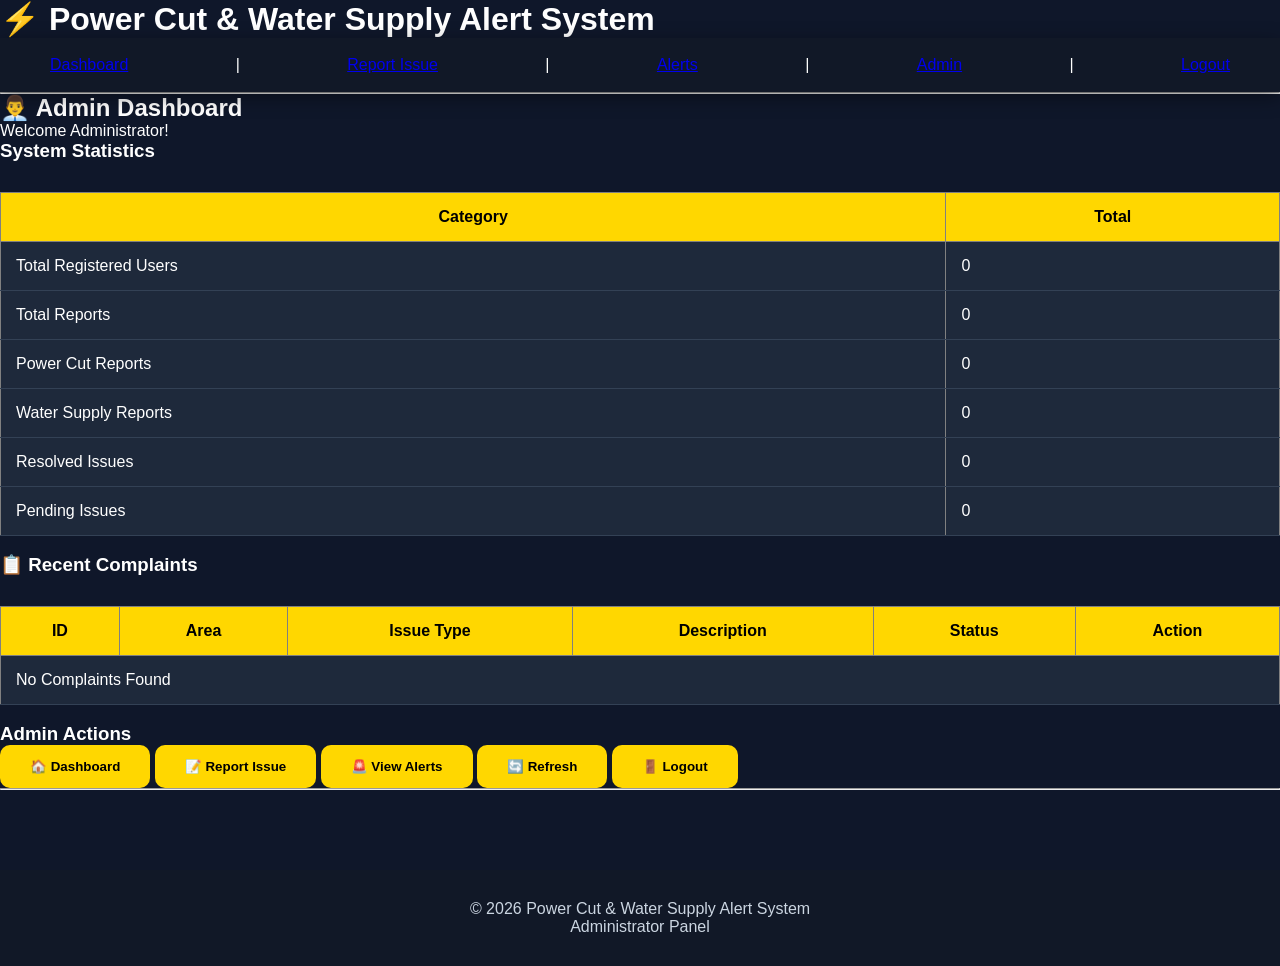
<file: admin.html>
<!DOCTYPE html>
<html lang="en">

<head>
    <meta charset="UTF-8">
    <title>Admin Dashboard - Power Cut & Water Supply Alert System</title>
    <link rel="stylesheet" href="style.css">
</head>

<body>

<header>

<h1>⚡ Power Cut & Water Supply Alert System</h1>

<nav>
    <a href="dashboard.html">Dashboard</a> |
    <a href="report.html">Report Issue</a> |
    <a href="alerts.html">Alerts</a> |
    <a href="admin.html">Admin</a> |
    <a href="login.html">Logout</a>
</nav>

<hr>

</header>


<section>

<h2>👨‍💼 Admin Dashboard</h2>

<p>Welcome Administrator!</p>


<h3>System Statistics</h3>


<table border="1" width="100%" cellpadding="10">

<tr bgcolor="#dddddd">
<th>Category</th>
<th>Total</th>
</tr>


<tr>
<td>Total Registered Users</td>
<td id="totalUsers">0</td>
</tr>


<tr>
<td>Total Reports</td>
<td id="totalReports">0</td>
</tr>


<tr>
<td>Power Cut Reports</td>
<td id="powerReports">0</td>
</tr>


<tr>
<td>Water Supply Reports</td>
<td id="waterReports">0</td>
</tr>


<tr>
<td>Resolved Issues</td>
<td id="resolvedReports">0</td>
</tr>


<tr>
<td>Pending Issues</td>
<td id="pendingReports">0</td>
</tr>


</table>


<br>


<h3>📋 Recent Complaints</h3>


<table border="1" width="100%" cellpadding="10">


<thead>

<tr bgcolor="#dddddd">

<th>ID</th>
<th>Area</th>
<th>Issue Type</th>
<th>Description</th>
<th>Status</th>
<th>Action</th>

</tr>

</thead>



<tbody id="complaintTable">


</tbody>


</table>



<br>


<h3>Admin Actions</h3>


<button onclick="window.location.href='dashboard.html'">
🏠 Dashboard
</button>


<button onclick="window.location.href='report.html'">
📝 Report Issue
</button>


<button onclick="window.location.href='alerts.html'">
🚨 View Alerts
</button>


<button onclick="location.reload()">
🔄 Refresh
</button>


<button onclick="window.location.href='login.html'">
🚪 Logout
</button>



</section>


<hr>


<footer>

<p>
© 2026 Power Cut & Water Supply Alert System
<br>
Administrator Panel
</p>

</footer>



<script src="script.js"></script>



<script>


fetch("http://localhost:8081/complaints/all")


.then(response => response.json())


.then(data => {


let table = document.getElementById("complaintTable");


let power = 0;
let water = 0;
let pending = 0;
let resolved = 0;



data.forEach(complaint => {



table.innerHTML += `

<tr>

<td>${complaint.id}</td>

<td>${complaint.area}</td>

<td>${complaint.issueType}</td>

<td>${complaint.description}</td>

<td>${complaint.status}</td>


<td>

<button onclick="updateStatus(${complaint.id})">
Update Status
</button>


<button onclick="deleteComplaint(${complaint.id})">
Delete
</button>


</td>


</tr>

`;



if(complaint.issueType === "Power Cut"){
    power++;
}


if(complaint.issueType === "Water Supply"){
    water++;
}


if(complaint.status === "Pending"){
    pending++;
}


if(complaint.status === "Resolved"){
    resolved++;
}



});



document.getElementById("totalReports").innerHTML = data.length;

document.getElementById("powerReports").innerHTML = power;

document.getElementById("waterReports").innerHTML = water;

document.getElementById("pendingReports").innerHTML = pending;

document.getElementById("resolvedReports").innerHTML = resolved;



})



.catch(error => {

console.log(error);

document.getElementById("complaintTable").innerHTML =
"<tr><td colspan='6'>No Complaints Found</td></tr>";

});




function updateStatus(id){


let status = prompt(
"Enter Status:\nPending\nIn Progress\nResolved"
);


if(status){


fetch(`http://localhost:8081/complaints/status/${id}?status=${status}`,{

method:"PUT"

})


.then(()=>{

alert("Status Updated Successfully");

location.reload();

});


}


}





function deleteComplaint(id){


if(confirm("Delete this complaint?")){


fetch(`http://localhost:8081/complaints/delete/${id}`,{

method:"DELETE"

})


.then(()=>{

alert("Complaint Deleted");

location.reload();

});


}


}



</script>



</body>

</html>
</file>
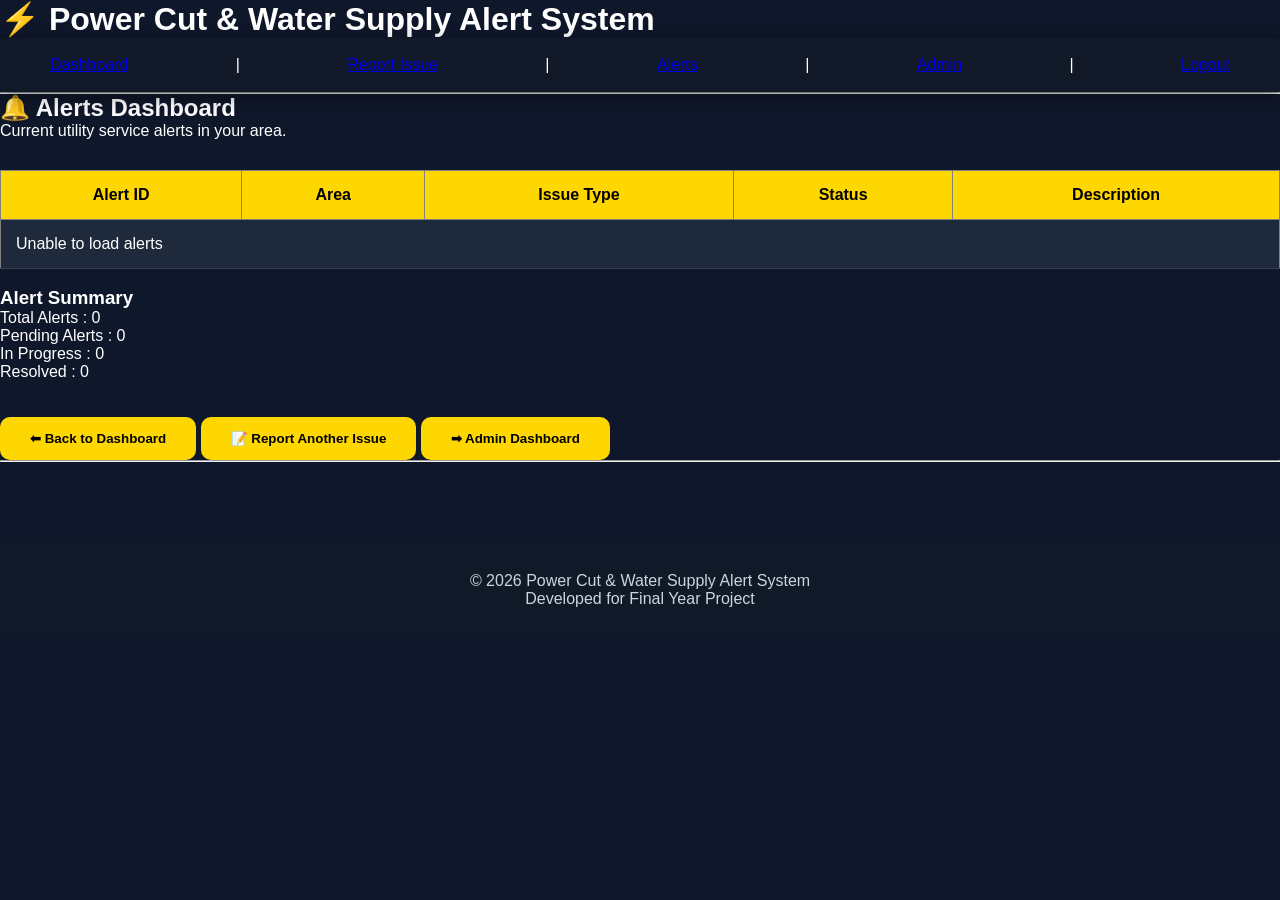
<file: alerts.html>
<!DOCTYPE html>
<html lang="en">

<head>
    <meta charset="UTF-8">
    <title>Alerts Dashboard - Power Cut & Water Supply Alert System</title>
    <link rel="stylesheet" href="style.css">
</head>

<body>

<header>

    <h1>⚡ Power Cut & Water Supply Alert System</h1>

    <nav>
        <a href="dashboard.html">Dashboard</a> |
        <a href="report.html">Report Issue</a> |
        <a href="alerts.html">Alerts</a> |
        <a href="admin.html">Admin</a> |
        <a href="login.html">Logout</a>
    </nav>

    <hr>

</header>


<section>

<h2>🔔 Alerts Dashboard</h2>

<p>Current utility service alerts in your area.</p>


<table border="1" width="100%" cellpadding="10">

<tr bgcolor="#dddddd">

<th>Alert ID</th>
<th>Area</th>
<th>Issue Type</th>
<th>Status</th>
<th>Description</th>

</tr>


<tbody id="alertTable">

</tbody>


</table>


<br>


<h3>Alert Summary</h3>

<ul>

<li>Total Alerts : <span id="totalAlerts">0</span></li>

<li>Pending Alerts : <span id="pendingAlerts">0</span></li>

<li>In Progress : <span id="progressAlerts">0</span></li>

<li>Resolved : <span id="resolvedAlerts">0</span></li>

</ul>


<br><br>


<button onclick="window.location.href='dashboard.html'">
⬅ Back to Dashboard
</button>


<button onclick="window.location.href='report.html'">
📝 Report Another Issue
</button>


<button onclick="window.location.href='admin.html'">
➡ Admin Dashboard
</button>


</section>


<hr>


<footer>

<p>
© 2026 Power Cut & Water Supply Alert System
<br>
Developed for Final Year Project
</p>

</footer>



<script src="script.js"></script>


<script>

fetch("http://localhost:8081/complaints/all")

.then(response => response.json())

.then(data => {


    let table = document.getElementById("alertTable");


    let pending = 0;
    let progress = 0;
    let resolved = 0;


    data.forEach(complaint => {


        table.innerHTML += `

        <tr>

            <td>${complaint.id}</td>

            <td>${complaint.area}</td>

            <td>${complaint.issueType}</td>

            <td>${complaint.status}</td>

            <td>${complaint.description}</td>

        </tr>

        `;


        if(complaint.status === "Pending"){
            pending++;
        }


        if(complaint.status === "In Progress"){
            progress++;
        }


        if(complaint.status === "Resolved"){
            resolved++;
        }


    });



    document.getElementById("totalAlerts").innerHTML = data.length;

    document.getElementById("pendingAlerts").innerHTML = pending;

    document.getElementById("progressAlerts").innerHTML = progress;

    document.getElementById("resolvedAlerts").innerHTML = resolved;



})


.catch(error => {

    console.log(error);

    document.getElementById("alertTable").innerHTML =

    "<tr><td colspan='5'>Unable to load alerts</td></tr>";

});


</script>


</body>

</html>
</file>
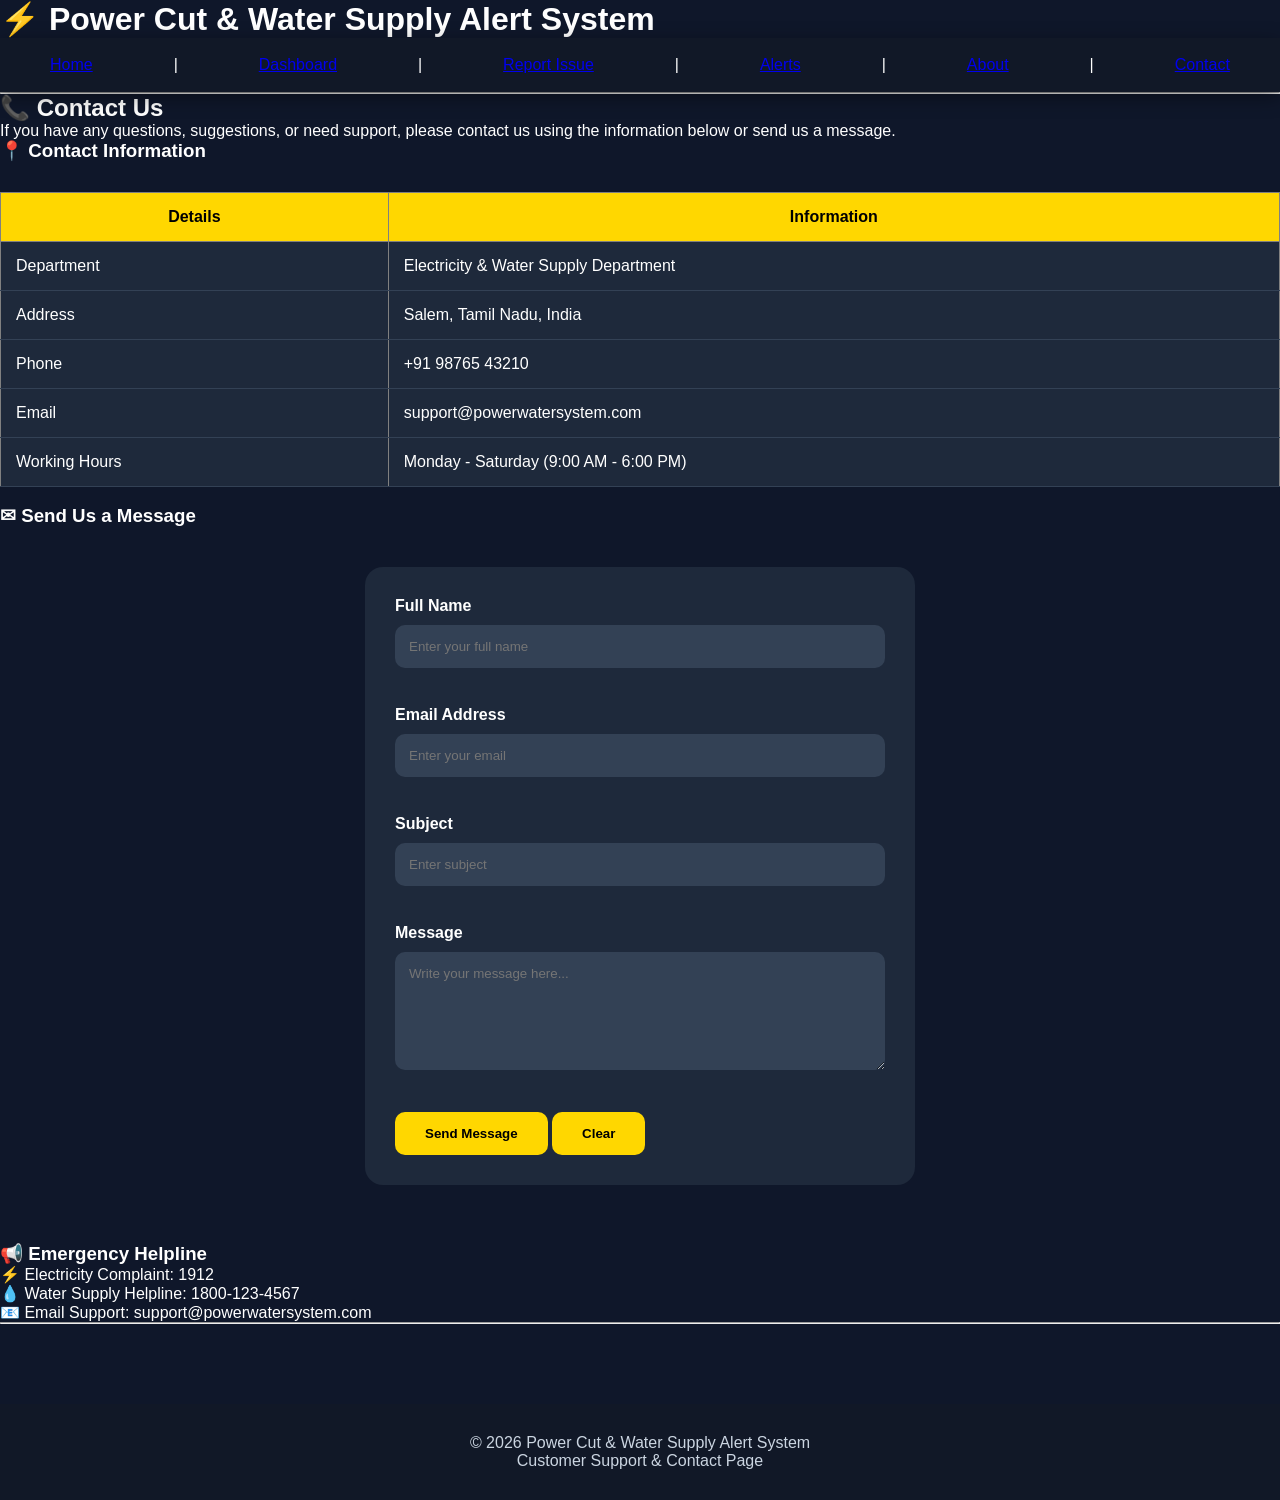
<file: contact.html>
<!DOCTYPE html>
<html lang="en">

<head>
    <meta charset="UTF-8">
    <title>Contact Us - Power Cut & Water Supply Alert System</title>
    <link rel="stylesheet" href="style.css">
</head>

<body>

<header>

<h1>⚡ Power Cut & Water Supply Alert System</h1>

<nav>
    <a href="index.html">Home</a> |
    <a href="dashboard.html">Dashboard</a> |
    <a href="report.html">Report Issue</a> |
    <a href="alerts.html">Alerts</a> |
    <a href="about.html">About</a> |
    <a href="contact.html">Contact</a>
</nav>

<hr>

</header>

<section>

<h2>📞 Contact Us</h2>

<p>
If you have any questions, suggestions, or need support, please contact us using the information below or send us a message.
</p>

<h3>📍 Contact Information</h3>

<table border="1" width="100%" cellpadding="10">

<tr>
<th>Details</th>
<th>Information</th>
</tr>

<tr>
<td>Department</td>
<td>Electricity & Water Supply Department</td>
</tr>

<tr>
<td>Address</td>
<td>Salem, Tamil Nadu, India</td>
</tr>

<tr>
<td>Phone</td>
<td>+91 98765 43210</td>
</tr>

<tr>
<td>Email</td>
<td>support@powerwatersystem.com</td>
</tr>

<tr>
<td>Working Hours</td>
<td>Monday - Saturday (9:00 AM - 6:00 PM)</td>
</tr>

</table>

<br>

<h3>✉ Send Us a Message</h3>

<form>

<label><b>Full Name</b></label><br>
<input type="text" placeholder="Enter your full name" required><br><br>

<label><b>Email Address</b></label><br>
<input type="email" placeholder="Enter your email" required><br><br>

<label><b>Subject</b></label><br>
<input type="text" placeholder="Enter subject" required><br><br>

<label><b>Message</b></label><br>
<textarea rows="6" placeholder="Write your message here..." required></textarea><br><br>

<button type="submit">Send Message</button>
<button type="reset">Clear</button>

</form>

<br>

<h3>📢 Emergency Helpline</h3>

<ul>
<li>⚡ Electricity Complaint: 1912</li>
<li>💧 Water Supply Helpline: 1800-123-4567</li>
<li>📧 Email Support: support@powerwatersystem.com</li>
</ul>

</section>

<hr>

<footer>

<p>
© 2026 Power Cut & Water Supply Alert System
<br>
Customer Support & Contact Page
</p>

</footer>

<script src="script.js"></script>

</body>

</html>
</file>
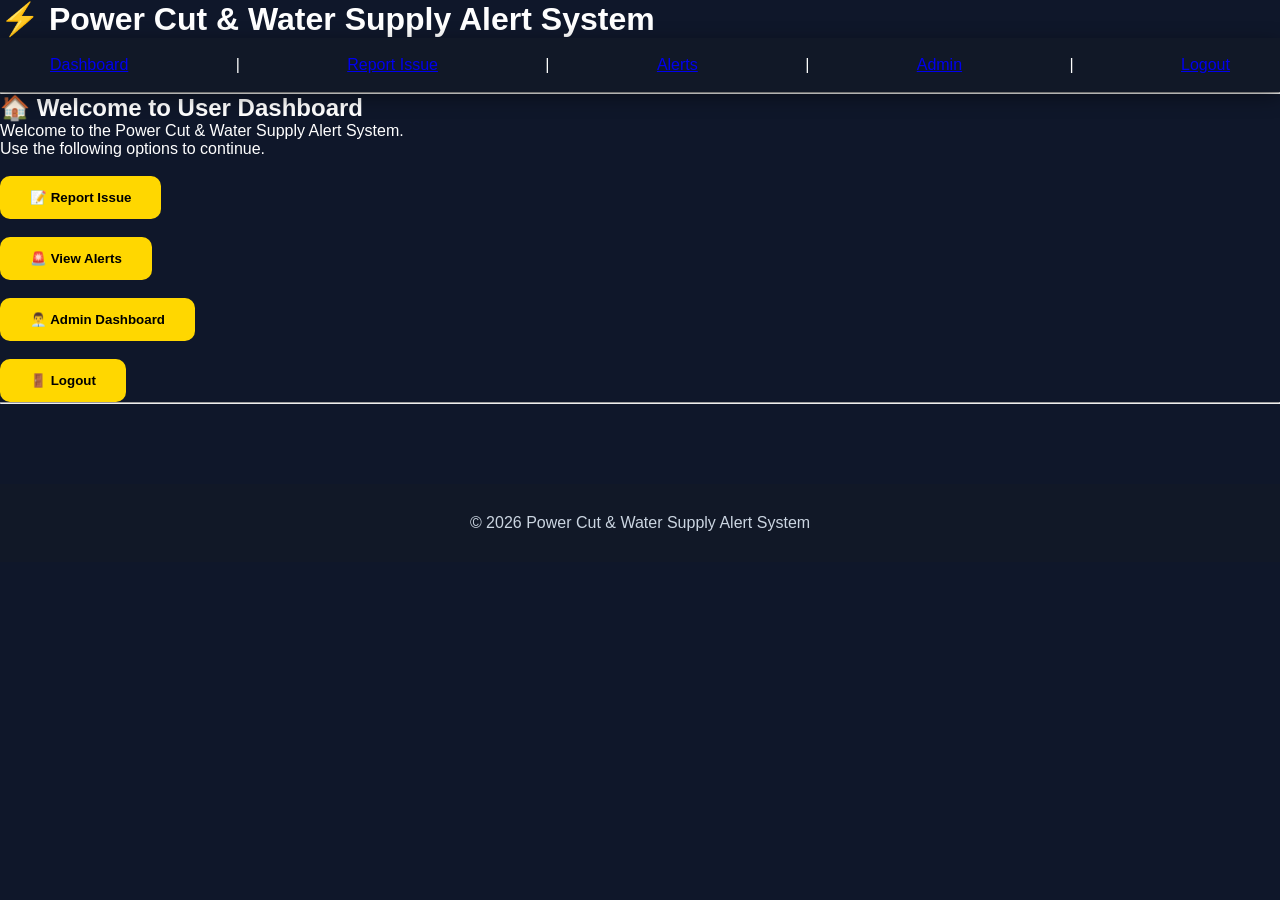
<file: dashboard.html>
<!DOCTYPE html>
<html lang="en">

<head>
    <meta charset="UTF-8">
    <meta name="viewport" content="width=device-width, initial-scale=1.0">
    <title>User Dashboard - Power Cut & Water Supply Alert System</title>
    <link rel="stylesheet" href="style.css">
</head>

<body>

<header>

    <h1>⚡ Power Cut & Water Supply Alert System</h1>

    <nav>
        <a href="dashboard.html">Dashboard</a> |
        <a href="report.html">Report Issue</a> |
        <a href="alerts.html">Alerts</a> |
        <a href="admin.html">Admin</a> |
        <a href="login.html">Logout</a>
    </nav>

    <hr>

</header>

<section>

    <h2>🏠 Welcome to User Dashboard</h2>

    <p>
        Welcome to the Power Cut & Water Supply Alert System.
    </p>

    <p>
        Use the following options to continue.
    </p>

    <br>

    <button onclick="window.location.href='report.html'">
        📝 Report Issue
    </button>

    <br><br>

    <button onclick="window.location.href='alerts.html'">
        🚨 View Alerts
    </button>

    <br><br>

    <button onclick="window.location.href='admin.html'">
        👨‍💼 Admin Dashboard
    </button>

    <br><br>

    <button onclick="window.location.href='login.html'">
        🚪 Logout
    </button>

</section>

<hr>

<footer>

    <p>
        © 2026 Power Cut & Water Supply Alert System
    </p>

</footer>

<script src="script.js"></script>

</body>
</html>
</file>
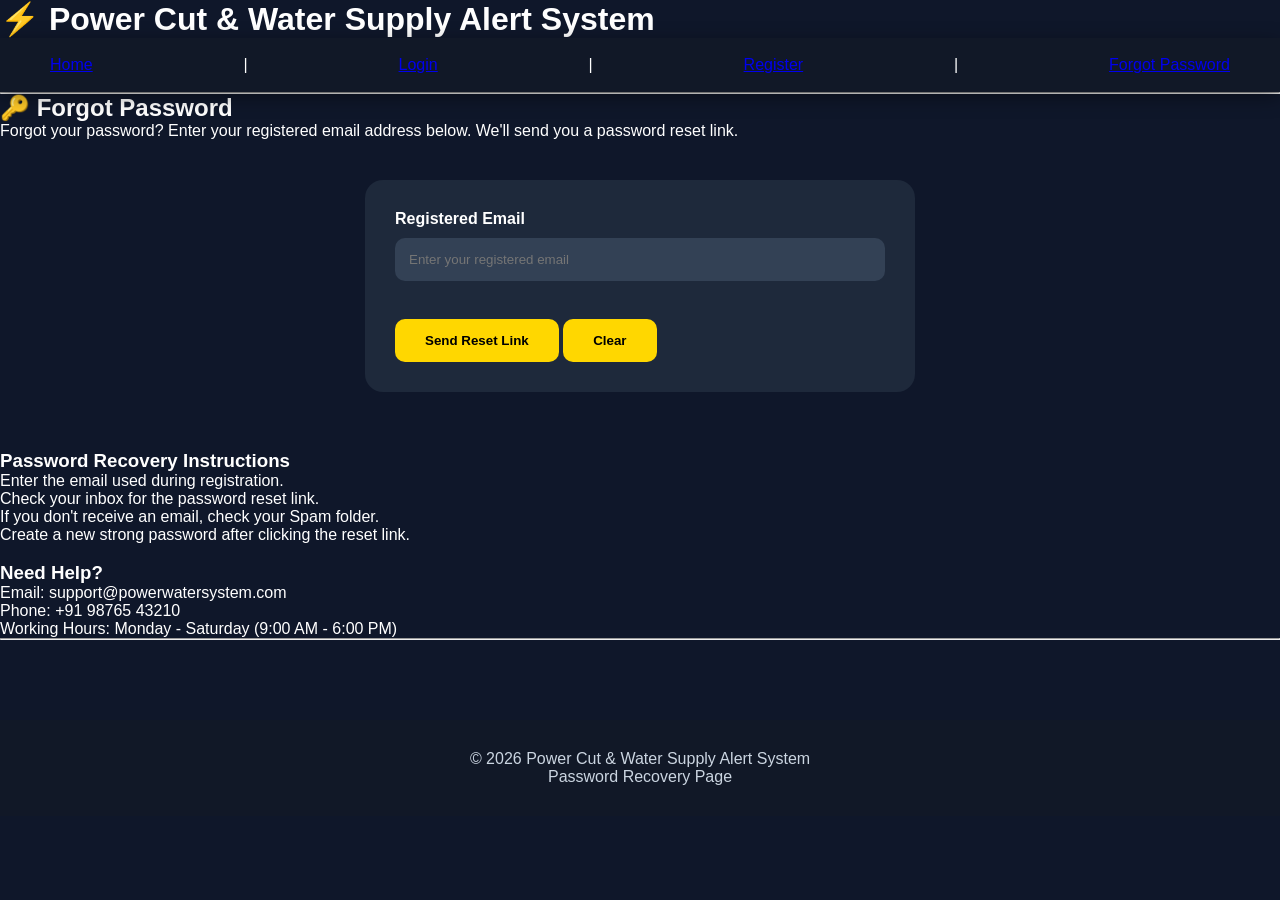
<file: forgot_password.html>
<!DOCTYPE html>
<html lang="en">

<head>
    <meta charset="UTF-8">
    <title>Forgot Password - Power Cut & Water Supply Alert System</title>
    <link rel="stylesheet" href="style.css">
</head>

<body>

<header>

<h1>⚡ Power Cut & Water Supply Alert System</h1>

<nav>
    <a href="index.html">Home</a> |
    <a href="login.html">Login</a> |
    <a href="register.html">Register</a> |
    <a href="forgot_password.html">Forgot Password</a>
</nav>

<hr>

</header>

<section>

<h2>🔑 Forgot Password</h2>

<p>
Forgot your password? Enter your registered email address below.
We'll send you a password reset link.
</p>

<form>

<label><b>Registered Email</b></label><br>
<input type="email" placeholder="Enter your registered email" required>

<br><br>

<button type="submit">Send Reset Link</button>

<button type="reset">Clear</button>

</form>

<br>

<h3>Password Recovery Instructions</h3>

<ul>
<li>Enter the email used during registration.</li>
<li>Check your inbox for the password reset link.</li>
<li>If you don't receive an email, check your Spam folder.</li>
<li>Create a new strong password after clicking the reset link.</li>
</ul>

<br>

<h3>Need Help?</h3>

<p>
Email: support@powerwatersystem.com
</p>

<p>
Phone: +91 98765 43210
</p>

<p>
Working Hours: Monday - Saturday (9:00 AM - 6:00 PM)
</p>

</section>

<hr>

<footer>

<p>

© 2026 Power Cut & Water Supply Alert System

<br>

Password Recovery Page

</p>

</footer>

<script src="script.js"></script>

</body>

</html>
</file>
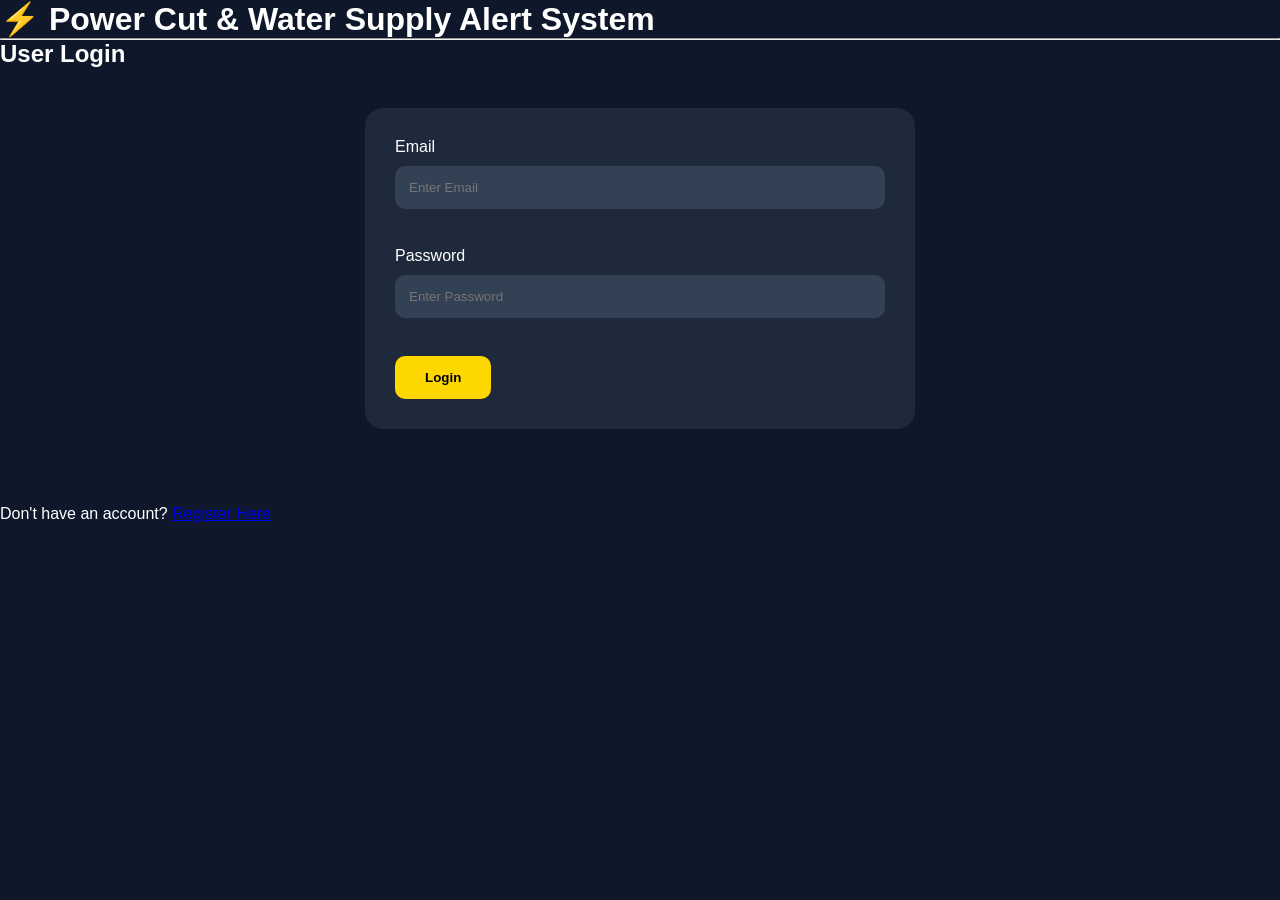
<file: login.html>
<!DOCTYPE html>
<html>

<head>
    <title>Login - Power Cut & Water Supply Alert System</title>
    <link rel="stylesheet" href="style.css">
</head>

<body>

    <h1>⚡ Power Cut & Water Supply Alert System</h1>

    <hr>

    <h2>User Login</h2>

    <form id="loginForm">

        <label>Email</label><br>
        <input type="email"
               id="email"
               placeholder="Enter Email"
               required>

        <br><br>

        <label>Password</label><br>
        <input type="password"
               id="password"
               placeholder="Enter Password"
               required>

        <br><br>

        <button type="submit">Login</button>

    </form>

    <br>

    <p id="message"></p>

    <br>

    <p>
        Don't have an account?
        <a href="register.html">Register Here</a>
    </p>

    <script src="script.js"></script>

</body>

</html>
</file>
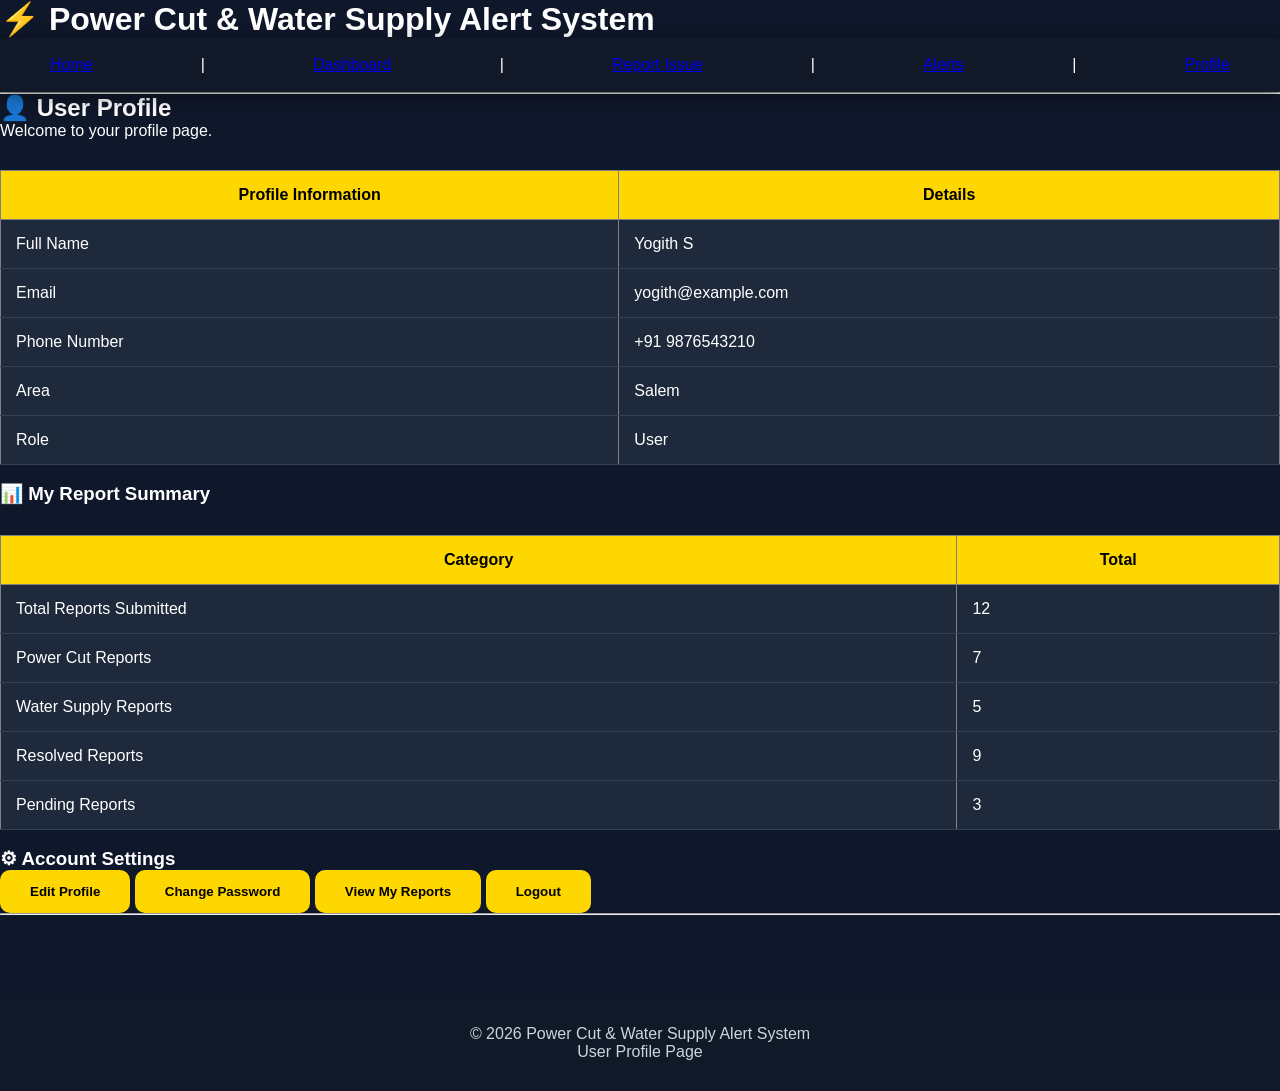
<file: profile.html>
<!DOCTYPE html>
<html lang="en">
<head>
    <meta charset="UTF-8">
    <title>Profile - Power Cut & Water Supply Alert System</title>
    <link rel="stylesheet" href="style.css">
</head>

<body>

<header>

<h1>⚡ Power Cut & Water Supply Alert System</h1>

<nav>
    <a href="index.html">Home</a> |
    <a href="dashboard.html">Dashboard</a> |
    <a href="report.html">Report Issue</a> |
    <a href="alerts.html">Alerts</a> |
    <a href="profile.html">Profile</a>
</nav>

<hr>

</header>

<section>

<h2>👤 User Profile</h2>

<p>Welcome to your profile page.</p>

<table border="1" width="100%" cellpadding="10">

<tr>
<th>Profile Information</th>
<th>Details</th>
</tr>

<tr>
<td>Full Name</td>
<td>Yogith S</td>
</tr>

<tr>
<td>Email</td>
<td>yogith@example.com</td>
</tr>

<tr>
<td>Phone Number</td>
<td>+91 9876543210</td>
</tr>

<tr>
<td>Area</td>
<td>Salem</td>
</tr>

<tr>
<td>Role</td>
<td>User</td>
</tr>

</table>

<br>

<h3>📊 My Report Summary</h3>

<table border="1" width="100%" cellpadding="10">

<tr>
<th>Category</th>
<th>Total</th>
</tr>

<tr>
<td>Total Reports Submitted</td>
<td>12</td>
</tr>

<tr>
<td>Power Cut Reports</td>
<td>7</td>
</tr>

<tr>
<td>Water Supply Reports</td>
<td>5</td>
</tr>

<tr>
<td>Resolved Reports</td>
<td>9</td>
</tr>

<tr>
<td>Pending Reports</td>
<td>3</td>
</tr>

</table>

<br>

<h3>⚙ Account Settings</h3>

<button>Edit Profile</button>

<button>Change Password</button>

<button>View My Reports</button>

<button>Logout</button>

</section>

<hr>

<footer>

<p>

© 2026 Power Cut & Water Supply Alert System

<br>

User Profile Page

</p>

</footer>

<script src="script.js"></script>

</body>
</html>
</file>
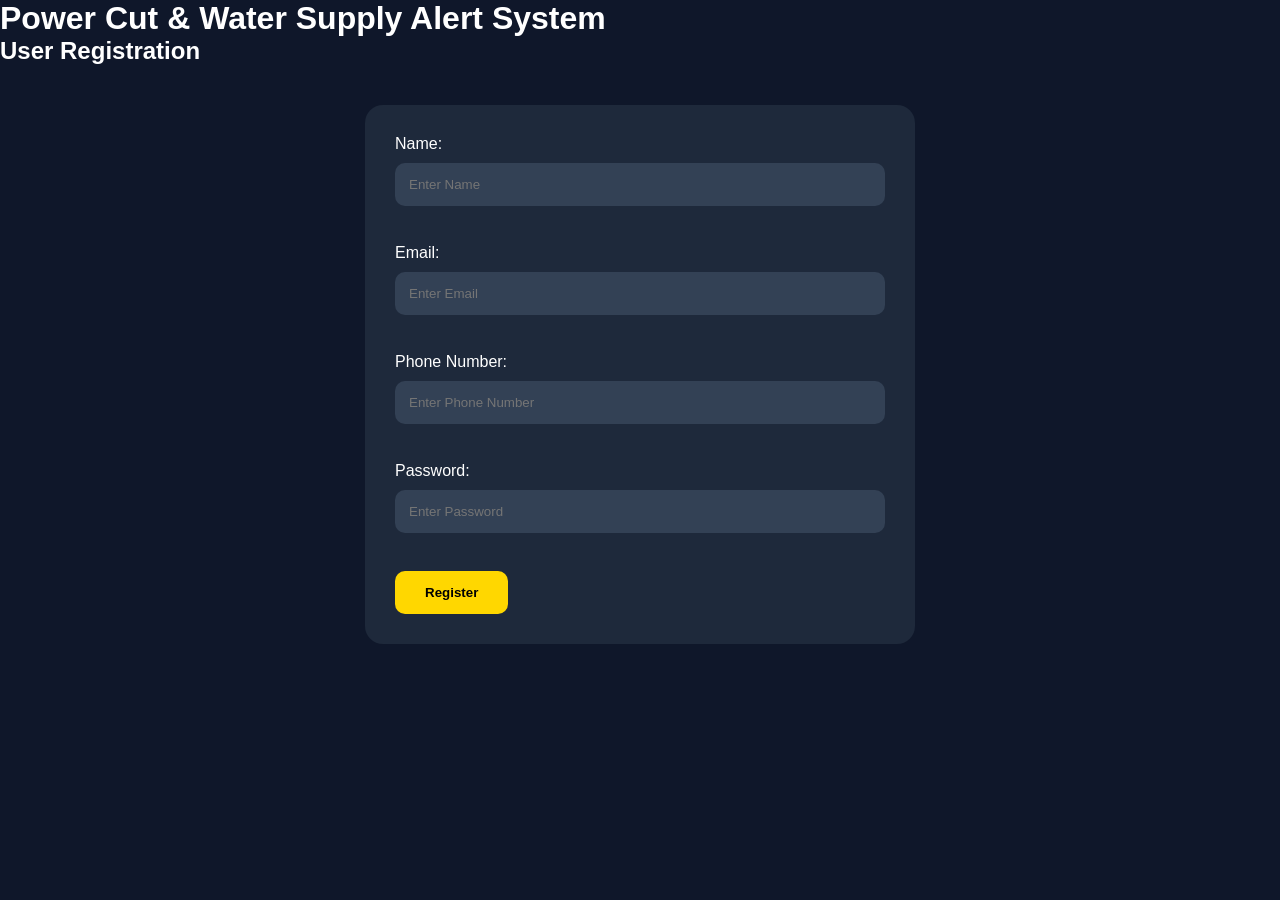
<file: register.html>
<!DOCTYPE html>
<html>
<head>
    <title>Registration Page</title>
    <link rel="stylesheet" href="style.css">
</head>
<body>

<h1>Power Cut & Water Supply Alert System</h1>

<h2>User Registration</h2>

<form id="registerForm">

    <label>Name:</label><br>
    <input type="text" id="name" placeholder="Enter Name" required><br><br>

    <label>Email:</label><br>
    <input type="email" id="email" placeholder="Enter Email" required><br><br>

    <label>Phone Number:</label><br>
    <input type="text" id="phone" placeholder="Enter Phone Number" required><br><br>

    <label>Password:</label><br>
    <input type="password" id="password" placeholder="Enter Password" required><br><br>

    <button type="submit">Register</button>

</form>

<p id="message"></p>

<script src="script.js"></script>

</body>
</html>
</file>
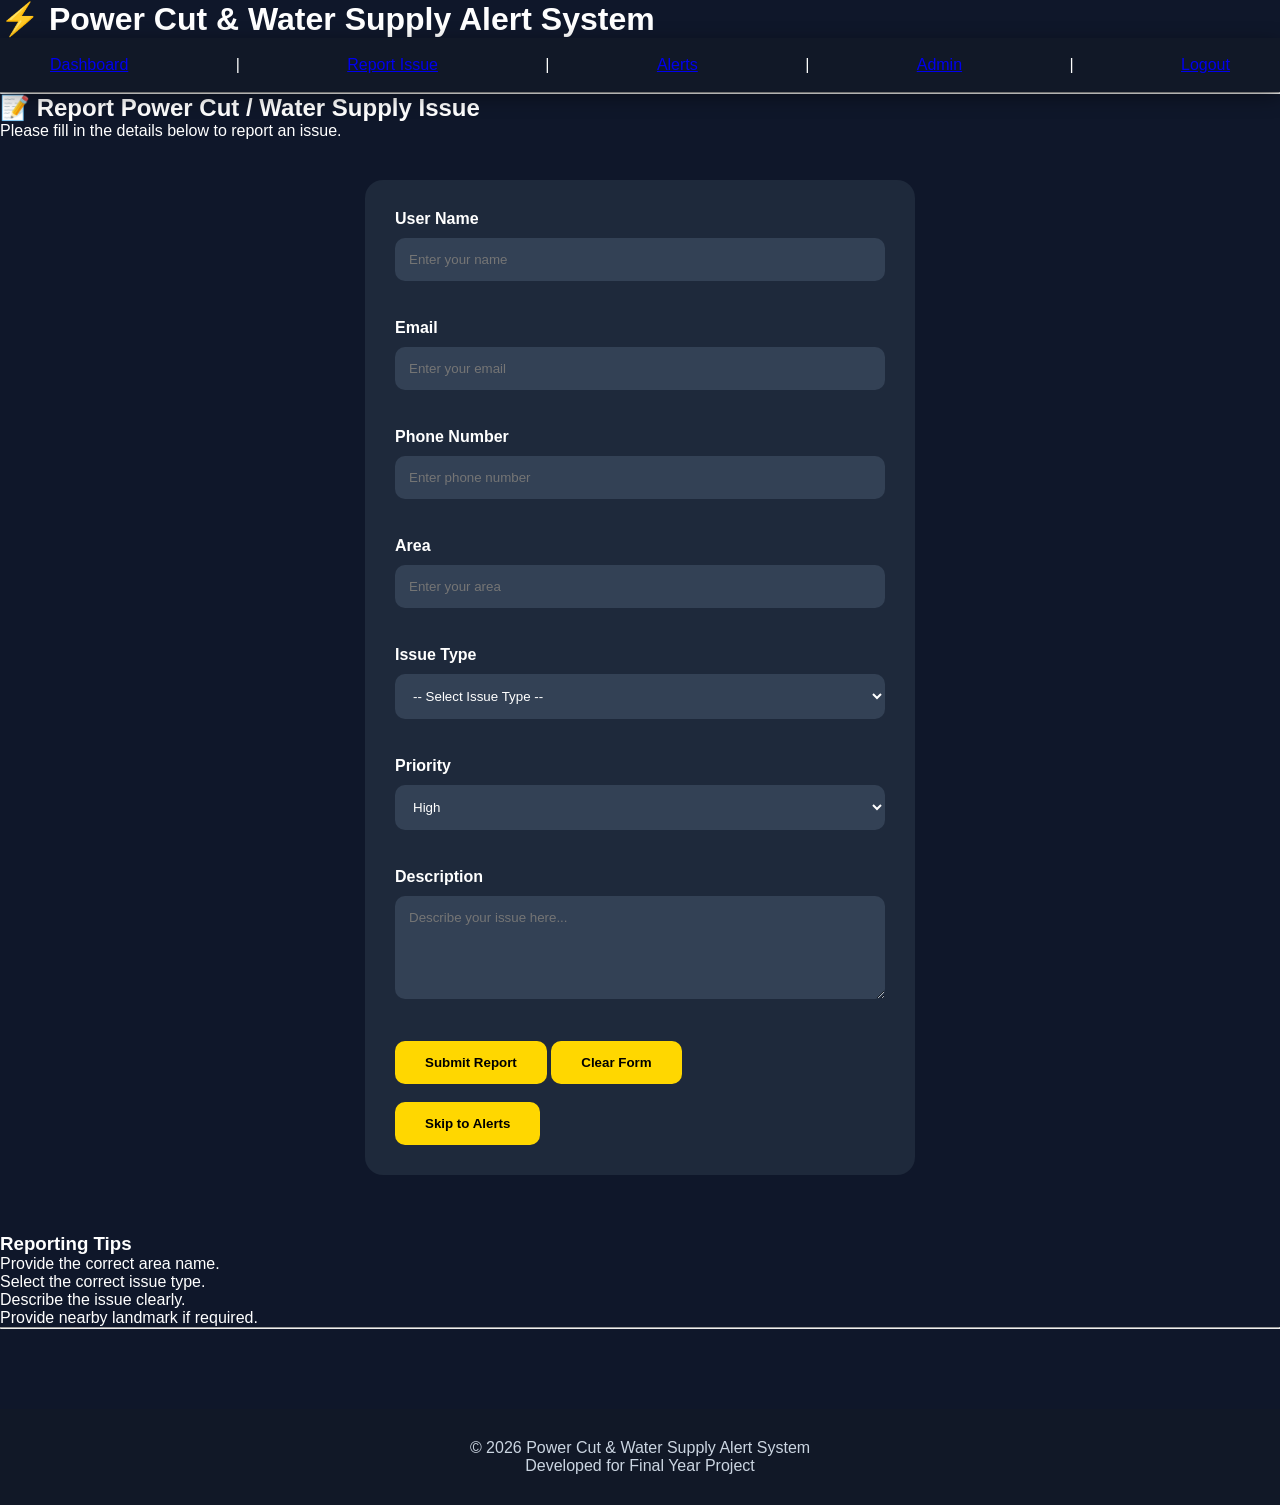
<file: report.html>
<!DOCTYPE html>
<html lang="en">

<head>
    <meta charset="UTF-8">
    <title>Report Issue - Power Cut & Water Supply Alert System</title>
    <link rel="stylesheet" href="style.css">
</head>

<body>

<header>

    <h1>⚡ Power Cut & Water Supply Alert System</h1>

    <nav>
        <a href="dashboard.html">Dashboard</a> |
        <a href="report.html">Report Issue</a> |
        <a href="alerts.html">Alerts</a> |
        <a href="admin.html">Admin</a> |
        <a href="login.html">Logout</a>
    </nav>

    <hr>

</header>

<section>

    <h2>📝 Report Power Cut / Water Supply Issue</h2>

    <p>Please fill in the details below to report an issue.</p>

    <form id="complaintForm">

        <label><b>User Name</b></label><br>
        <input type="text" id="userName" placeholder="Enter your name" required><br><br>

        <label><b>Email</b></label><br>
        <input type="email" id="email" placeholder="Enter your email" required><br><br>

        <label><b>Phone Number</b></label><br>
        <input type="tel" id="phone" placeholder="Enter phone number" required><br><br>

        <label><b>Area</b></label><br>
        <input type="text" id="area" placeholder="Enter your area" required><br><br>

        <label><b>Issue Type</b></label><br>

        <select id="issueType" required>
            <option value="">-- Select Issue Type --</option>
            <option>Power Cut</option>
            <option>Water Supply</option>
            <option>Transformer Failure</option>
            <option>Low Voltage</option>
            <option>Water Leakage</option>
        </select>

        <br><br>

        <label><b>Priority</b></label><br>

        <select id="priority">
            <option>High</option>
            <option>Medium</option>
            <option>Low</option>
        </select>

        <br><br>

        <label><b>Description</b></label><br>

        <textarea
            id="description"
            rows="5"
            placeholder="Describe your issue here..."
            required></textarea>

        <br><br>

        <button type="submit">Submit Report</button>

        <button type="reset">Clear Form</button>

        <br><br>

        <button type="button"
                onclick="window.location.href='alerts.html'">
            Skip to Alerts
        </button>

        <p id="message"></p>

    </form>

    <br>

    <h3>Reporting Tips</h3>

    <ul>
        <li>Provide the correct area name.</li>
        <li>Select the correct issue type.</li>
        <li>Describe the issue clearly.</li>
        <li>Provide nearby landmark if required.</li>
    </ul>

</section>

<hr>

<footer>

<p>
© 2026 Power Cut & Water Supply Alert System
<br>
Developed for Final Year Project
</p>

</footer>

<script src="script.js"></script>

</body>
</html>
</file>
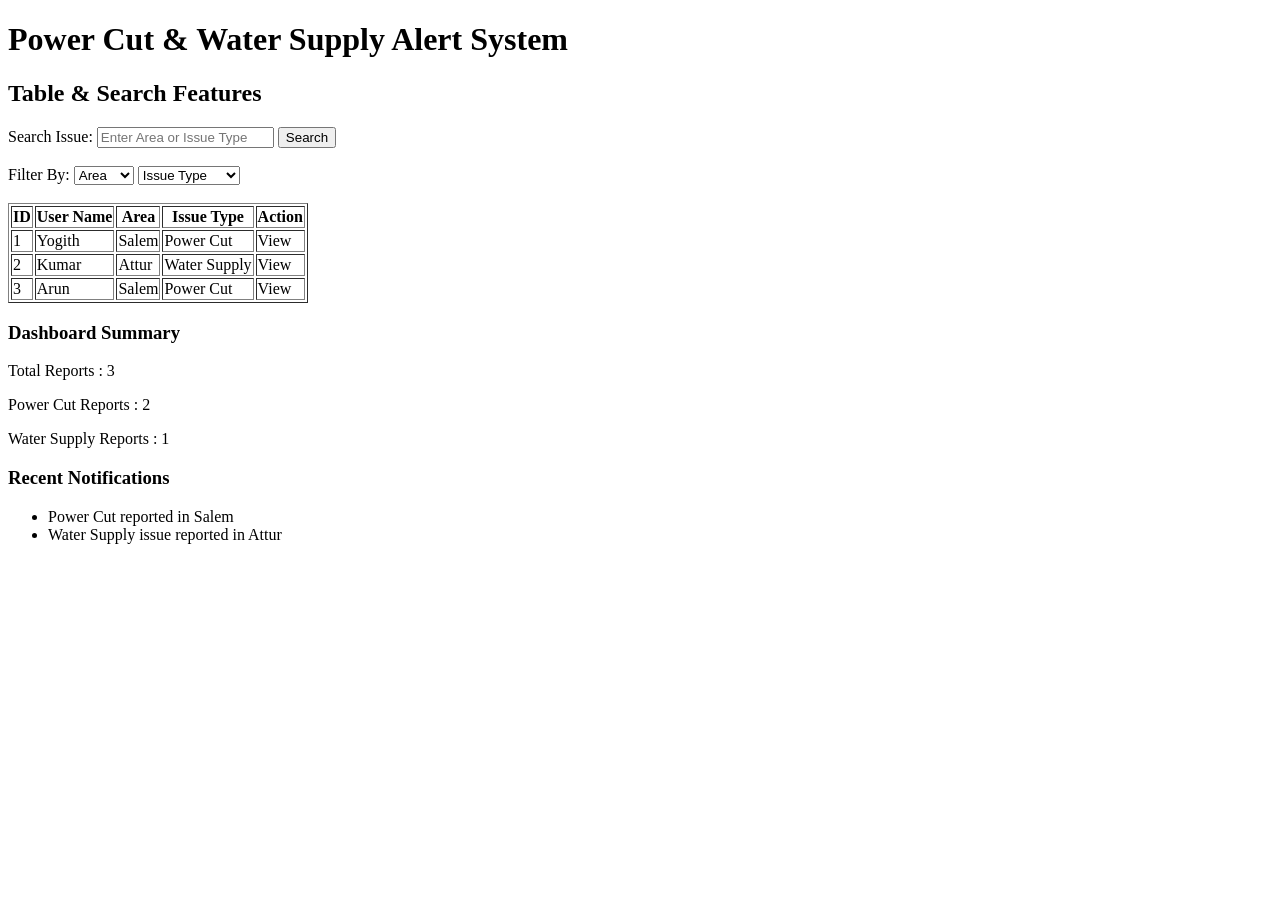
<file: table_search.html>
<!DOCTYPE html>
<html>
<head>
    <title>Table & Search Features</title>
</head>
<body>

<h1>Power Cut & Water Supply Alert System</h1>

<h2>Table & Search Features</h2>

<label>Search Issue:</label>
<input type="text" placeholder="Enter Area or Issue Type">
<button>Search</button>

<br><br>

<label>Filter By:</label>

<select>
    <option>Area</option>
    <option>Salem</option>
    <option>Attur</option>
</select>

<select>
    <option>Issue Type</option>
    <option>Power Cut</option>
    <option>Water Supply</option>
</select>

<br><br>

<table border="1">

<tr>
    <th>ID</th>
    <th>User Name</th>
    <th>Area</th>
    <th>Issue Type</th>
    <th>Action</th>
</tr>

<tr>
    <td>1</td>
    <td>Yogith</td>
    <td>Salem</td>
    <td>Power Cut</td>
    <td>View</td>
</tr>

<tr>
    <td>2</td>
    <td>Kumar</td>
    <td>Attur</td>
    <td>Water Supply</td>
    <td>View</td>
</tr>

<tr>
    <td>3</td>
    <td>Arun</td>
    <td>Salem</td>
    <td>Power Cut</td>
    <td>View</td>
</tr>

</table>

<h3>Dashboard Summary</h3>

<p>Total Reports : 3</p>
<p>Power Cut Reports : 2</p>
<p>Water Supply Reports : 1</p>

<h3>Recent Notifications</h3>

<ul>
    <li>Power Cut reported in Salem</li>
    <li>Water Supply issue reported in Attur</li>
</ul>

</body>
</html>
</file>
<file: style.css>
/* =====================================
   POWER CUT & WATER SUPPLY ALERT SYSTEM
   Premium Dark Theme
===================================== */

*{
    margin:0;
    padding:0;
    box-sizing:border-box;
    font-family:'Segoe UI',sans-serif;
}

body{
    background:#0f172a;
    color:white;
    min-height:100vh;
}

/* Navigation */

nav{
    width:100%;
    background:#111827;
    display:flex;
    justify-content:space-between;
    align-items:center;
    padding:18px 50px;
    position:sticky;
    top:0;
    z-index:1000;
    box-shadow:0 5px 20px rgba(0,0,0,.4);
}

.logo{
    font-size:28px;
    color:#FFD700;
    font-weight:bold;
}

nav ul{
    display:flex;
    list-style:none;
}

nav ul li{
    margin-left:30px;
}

nav ul li a{
    color:white;
    text-decoration:none;
    transition:.3s;
    font-size:17px;
}

nav ul li a:hover{
    color:#00c3ff;
}

/* Hero */

.hero{
    height:90vh;
    display:flex;
    justify-content:center;
    align-items:center;
    flex-direction:column;
    text-align:center;
    padding:30px;
}

.hero h1{
    font-size:60px;
    color:#FFD700;
    margin-bottom:20px;
}

.hero p{
    width:70%;
    color:#d1d5db;
    font-size:20px;
    line-height:32px;
}

.btn{
    margin-top:35px;
    padding:15px 40px;
    border:none;
    background:#FFD700;
    color:#111;
    font-size:18px;
    border-radius:10px;
    cursor:pointer;
    transition:.4s;
    font-weight:bold;
}

.btn:hover{
    background:#00c3ff;
    color:white;
}

/* Cards */

.container{
    width:90%;
    margin:auto;
}

.card-container{
    display:grid;
    grid-template-columns:repeat(auto-fit,minmax(280px,1fr));
    gap:30px;
    margin-top:50px;
}

.card{
    background:#1e293b;
    border-radius:18px;
    padding:30px;
    transition:.4s;
    border:1px solid rgba(255,255,255,.08);
}

.card:hover{
    transform:translateY(-10px);
    box-shadow:0 20px 40px rgba(0,195,255,.25);
}

.card h2{
    color:#FFD700;
    margin-bottom:15px;
}

.card p{
    color:#cbd5e1;
    line-height:28px;
}

/* Dashboard */

.dashboard{
    display:grid;
    grid-template-columns:repeat(auto-fit,minmax(220px,1fr));
    gap:25px;
    margin-top:40px;
}

.box{
    background:#1e293b;
    padding:25px;
    border-radius:15px;
    text-align:center;
}

.box h3{
    color:#FFD700;
}

.box h1{
    margin-top:10px;
    color:#00c3ff;
}

/* Tables */

table{
    width:100%;
    border-collapse:collapse;
    margin-top:30px;
}

table th{
    background:#FFD700;
    color:black;
    padding:15px;
}

table td{
    padding:15px;
    background:#1e293b;
    border-bottom:1px solid #334155;
}

/* Forms */

form{
    width:550px;
    max-width:95%;
    margin:40px auto;
    background:#1e293b;
    padding:30px;
    border-radius:18px;
}

input,
select,
textarea{
    width:100%;
    padding:14px;
    margin-top:10px;
    margin-bottom:20px;
    border:none;
    border-radius:10px;
    background:#334155;
    color:white;
}

input:focus,
select:focus,
textarea:focus{
    outline:2px solid #FFD700;
}

button{
    background:#FFD700;
    color:black;
    border:none;
    padding:14px 30px;
    border-radius:10px;
    cursor:pointer;
    transition:.3s;
    font-weight:bold;
}

button:hover{
    background:#00c3ff;
    color:white;
}

/* Alerts */

.alert{
    background:#facc15;
    color:black;
    padding:15px;
    border-radius:10px;
    margin-bottom:15px;
    font-weight:bold;
}

.success{
    background:#22c55e;
    color:white;
}

.danger{
    background:#ef4444;
    color:white;
}

/* Footer */

footer{
    background:#111827;
    text-align:center;
    padding:30px;
    margin-top:80px;
    color:#cbd5e1;
}

/* Responsive */

@media(max-width:768px){

.hero h1{
    font-size:40px;
}

.hero p{
    width:95%;
}

nav{
    flex-direction:column;
}

nav ul{
    margin-top:20px;
}

nav ul li{
    margin:10px;
}

}
</file>
